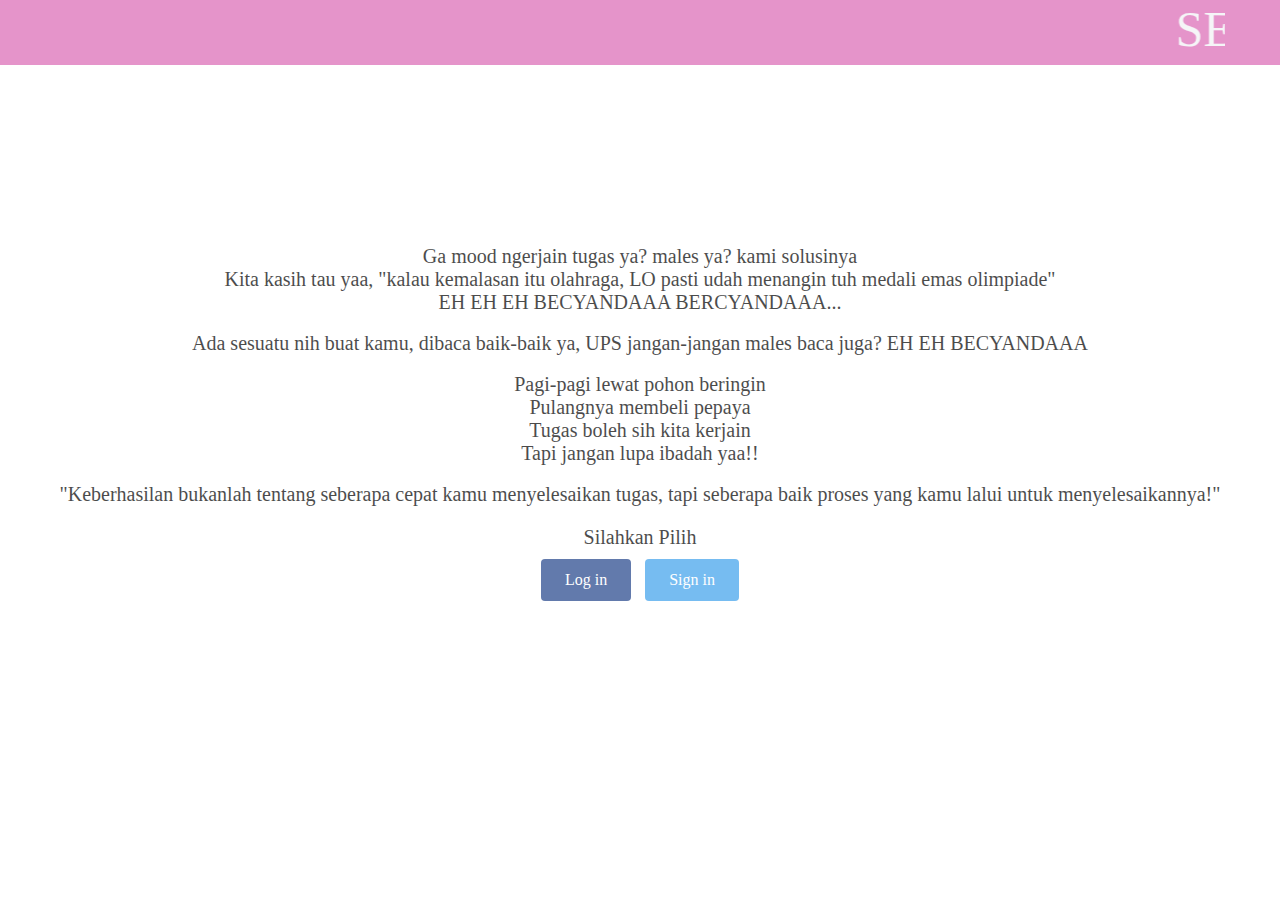
<file: index.html>
<!DOCTYPE html>
<html>
  <head>
    <meta charset="utf-8">
    <title>Joki Tugas</title>
    <link rel="stylesheet" href="stylesheet.css">
    <link rel="stylesheet" href="//maxcdn.bootstrapcdn.com/font-awesome/4.3.0/css/font-awesome.min.css">
    <style>
      .hidden {
          display: none;
      }
    </style>
  </head>
  
  <body>
    <header>
      <div class="container">
        <div class="jalan">
          <marquee>SELAMAT DATANG DI DUNIA JOKI TUGAS</marquee>
        </div>
      </div>
    </header>
    
    <div class="top-wrapper">
      <div class="container">
        <p>Ga mood ngerjain tugas ya? males ya? kami solusinya</p>
        <p>Kita kasih tau yaa, "kalau kemalasan itu olahraga, LO pasti udah menangin tuh medali emas olimpiade"</p>
        <P>EH EH EH BECYANDAAA BERCYANDAAA...</P>
        <br>
        <p>Ada sesuatu nih buat kamu, dibaca baik-baik ya, UPS jangan-jangan males baca juga? EH EH BECYANDAAA</p>
        <br>
        <p>Pagi-pagi lewat pohon beringin</p>
        <p>Pulangnya membeli pepaya</p>
        <p>Tugas boleh sih kita kerjain</p>
        <p>Tapi jangan lupa ibadah yaa!!</p>
        <br>
        <p>"Keberhasilan bukanlah tentang seberapa cepat kamu menyelesaikan tugas, tapi seberapa baik proses yang kamu lalui untuk menyelesaikannya!"</p>
        
        <div class="btn-wrapper">
          <p>Silahkan Pilih</p>
          <a href="login/index.html" class="btn facebook"><span class=""></span>Log in</a>
          <a href="login/index.html" class="btn twitter"><span class=""></span>Sign in</a>
        </div>
      </div>
    </div>
    
    <div class="lesson-wrapper">
    </div>
    <div class="message-wrapper">
    </div>
    <footer>
    </footer>
  </body>
</html>
</file>
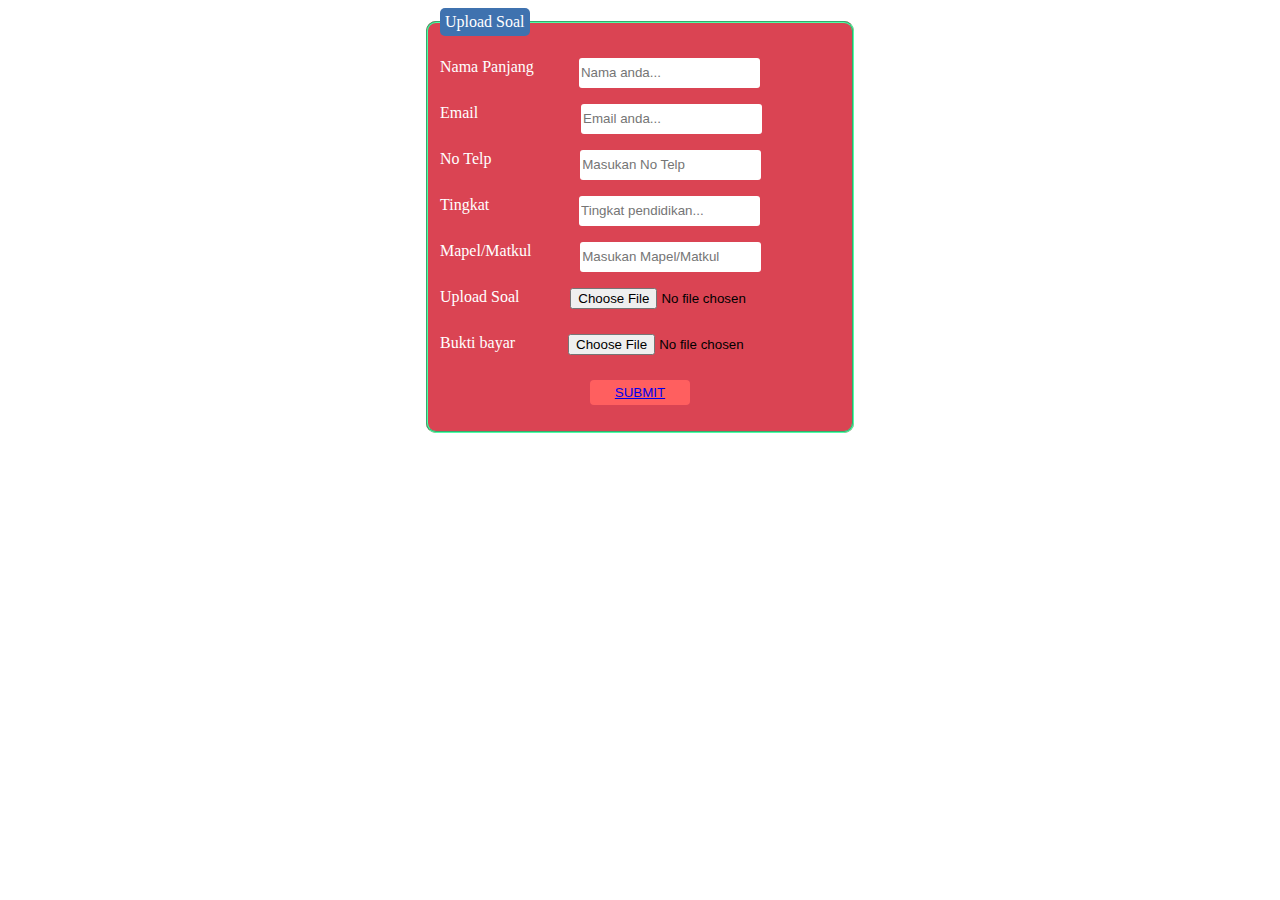
<file: form/index.html>
<html>
    <head>
        <meta charset="UTF-8" />
        <title>Upload Soal</title>
        <style>
            legend {
                color: white;
                padding: 5px;
                background: #3f72af;
                border-radius: 5px;
            }
            fieldset {
                max-width: 400px;
                border-radius: 10px;
                border-color: #4fffa5;
                background: #da4453;
            }
            label {
                float: left;
            }
            input {
                border: none;
                border-radius: 3px;
                height: 30px;
            }
            input:hover {
                background: #7affce;
            }
            button {
                cursor: pointer;
                color: white;
                background: #ff5f5f;
                width: 100px;
                height: 25px;
                border-radius: 4px;
                border: none;
            }
            button:hover {
                background: #ff2e2e;
            }
            label {
                color: white;
            }
        </style>
    </head>
    <body>
        <div align="center">
            <form>
                <fieldset>
                    <legend>Upload Soal</legend>
                    <p>
                        <label for="full-name" style="margin-right: -35px;"> 
                            Nama Panjang 
                        </label>
                        <input
                            required
                            placeholder="Nama anda..."
                            id="full-name"
                            name="fullName"
                            type="text"
                        />
                    </p>
                    <p>
                        <label for="email" style="margin-right: 25px;">
                            Email
                        </label>
                        <input
                            required
                            placeholder="Email anda..."
                            id="email"
                            name="email"
                            type="email"
                        />
                    </p>
                    <p>
                        <label for="telpon" style="margin-right: 10px">
                            No Telp
                        </label>
                        <input
                            required
                            placeholder="Masukan No Telp"
                            id="telpon"
                            name="telpon"
                            type="number"
                        />
                    </p>
                    <p>
                        <label for="telpon" style="margin-right: 10px">
                            Tingkat
                        </label>
                        <input
                            required
                            placeholder="Tingkat pendidikan..."
                            id="telpon"
                            name="telpon"
                            type="text"
                        />
                    </p>
                    <p>
                        <label for="telpon" style="margin-right: -30px">
                            Mapel/Matkul
                        </label>
                        <input
                            required
                            placeholder="Masukan Mapel/Matkul"
                            id="telpon"
                            name="telpon"
                            type="text"
                        />
                    </p>
                    <p>
                        <label for="berkas" style="margin-right: 34px">
                            Upload Soal
                        </label>
                        <input id="berkas" name="berkas" type="file" />
                    </p>
                    <p>
                        <label for="berkas" style="margin-right: 34px">
                            Bukti bayar
                        </label>
                        <input id="berkas" name="berkas" type="file" />
                    </p>
                    <p>
                        <button type="submit">
                            <a href="../Last/index.html">SUBMIT</a>
                        </button>
                    </p>
                </fieldset>
            </form>
        </div>
    </body>
</html>
</file>
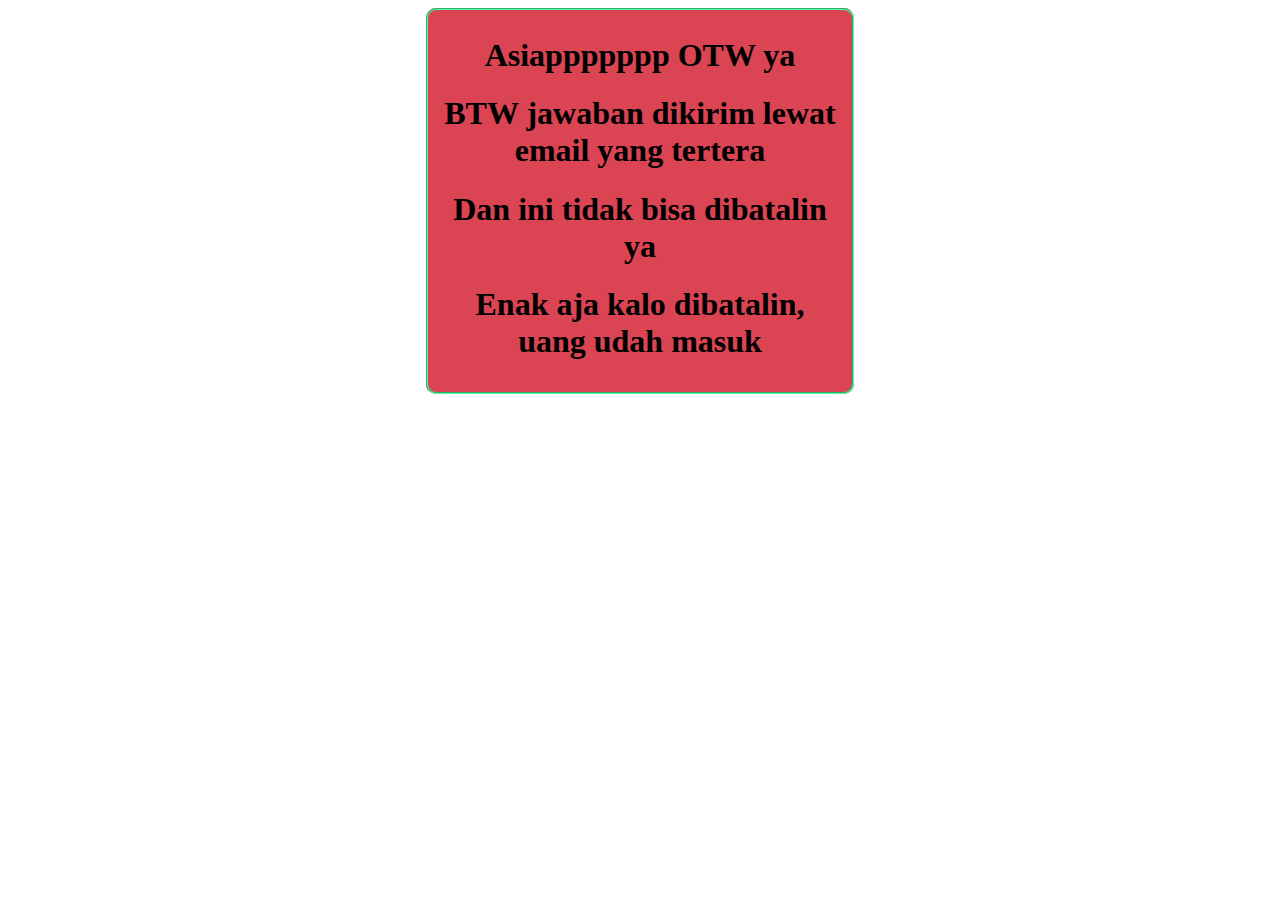
<file: Last/index.html>
<html>
    <head>
        <meta charset="UTF-8" />
        <title>Form</title>
        <style>
            legend {
                color: white;
                padding: 5px;
                background: #3f72af;
                border-radius: 5px;
            }
            fieldset {
                max-width: 400px;
                border-radius: 10px;
                border-color: #4fffa5;
                background: #da4453;
            }
            label {
                float: left;
            }
            input {
                border: none;
                border-radius: 3px;
                height: 30px;
            }
            input:hover {
                background: #7affce;
            }
            button {
                cursor: pointer;
                color: white;
                background: #ff5f5f;
                width: 100px;
                height: 25px;
                border-radius: 4px;
                border: none;
            }
            button:hover {
                background: #ff2e2e;
            }
            label {
                color: white;
            }
        </style>
    </head>
    
    <body>
        <div align="center">
            <form>
                <fieldset>
                    <h1>Asiappppppp OTW ya</h1>
                    <h1>BTW jawaban dikirim lewat email yang tertera</h1>
                    <h1>Dan ini tidak bisa dibatalin ya</h1>
                    <h1>Enak aja kalo dibatalin, uang udah masuk</h1>
                </fieldset>
            </form>
        </div>
    </body>
</html>
</file>
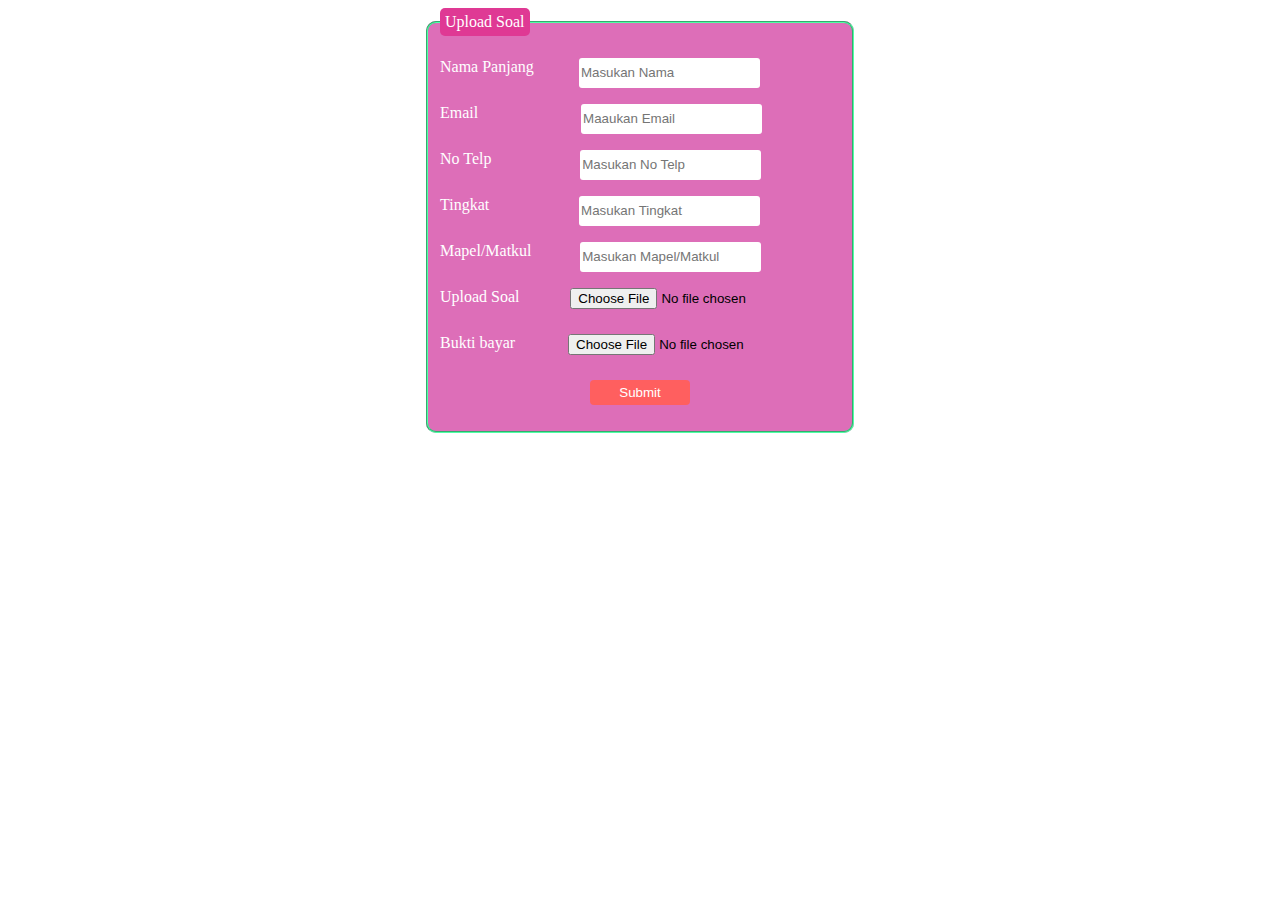
<file: form.html>
<html>
    <head>
        <meta charset="UTF-8" />
        <title>Membuat Form Keren</title>
        <style>
            legend {
                color: white;
                padding: 5px;
                background: #df3994;
                border-radius: 5px;
            }
            fieldset {
                max-width: 400px;
                border-radius: 10px;
                border-color: #4fffa5;
                background: #dd6eb8;
            }
            label {
                float: left;
            }
            input {
                border: none;
                border-radius: 3px;
                height: 30px;
            }
            input:hover {
                background: #7affce;
            }
            button {
                cursor: pointer;
                color: white;
                background: #ff5f5f;
                width: 100px;
                height: 25px;
                border-radius: 4px;
                border: none;
            }
            button:hover {
                background: #ff2e2e;
            }
            label {
                color: white;
            }
        </style>
    </head>
    <body>
        <div align="center">
            <form>
                <fieldset>
                    <legend>Upload Soal</legend>
                    <p>
                        <label for="full-name" style="margin-right: -35px;"> 
                            Nama Panjang 
                        </label>
                        <input
                            required
                            placeholder="Masukan Nama"
                            id="full-name"
                            name="fullName"
                            type="text"
                        />
                    </p>
                    <p>
                        <label for="email" style="margin-right: 25px;">
                            Email
                        </label>
                        <input
                            required
                            placeholder="Maaukan Email"
                            id="email"
                            name="email"
                            type="email"
                        />
                    </p>
                    <p>
                        <label for="telpon" style="margin-right: 10px">
                            No Telp
                        </label>
                        <input
                            required
                            placeholder="Masukan No Telp"
                            id="telpon"
                            name="telpon"
                            type="number"
                        />
                    </p>


                    <p>
                        <label for="telpon" style="margin-right: 10px">
                            Tingkat
                        </label>
                        <input
                            required
                            placeholder="Masukan Tingkat"
                            id="telpon"
                            name="telpon"
                            type="number"
                        />
                    </p>

                    <p>
                        <label for="telpon" style="margin-right: -30px">
                            Mapel/Matkul
                        </label>
                        <input
                            required
                            placeholder="Masukan Mapel/Matkul"
                            id="telpon"
                            name="telpon"
                            type="number"
                        />
                    </p>

                    <p>
                        <label for="berkas" style="margin-right: 34px">
                            Upload Soal
                        </label>
                        <input id="berkas" name="berkas" type="file" />
                    </p>

                    <p>
                        <label for="berkas" style="margin-right: 34px">
                            Bukti bayar
                        </label>
                        <input id="berkas" name="berkas" type="file" />
                    </p>
                    <p>
                        <button type="submit">Submit</button>
                    </p>

                </fieldset>
            </form>
        </div>
    </body>
</html>
</file>
<file: stylesheet.css>
body {
    margin: 0;
    font-family: "Lucida Grande";
  }
  
  a {
    text-decoration: none;
  }
  
  .container {
    width: 1170px;
    padding: 0 15px;
    margin: 0 auto;
    color: #da4453;
  }

  .jalan {
    font-size: 50px;
    color: #f5f5f7;
  }

  .top-wrapper {
    padding: 180px 0 100px 0;
    background-image: url(https://img.freepik.com/free-vector/detailed-abstract-white-background_79603-1735.jpg?size=626&ext=jpg);
    background-size: cover;
    color: rgb(206, 118, 159);
    text-align: center;
  }
  
  .top-wrapper p {
    opacity: 0.7;
    margin-bottom: 0px;
    font-size: 20px;
    margin-top: 0px;
    color: black;
    font-family: 'Times New Roman', Times, serif;
  }
  
  .btn-wrapper {
    margin: 20px 0;
  }
  
  .btn-wrapper p {
    margin: 10px 0;
  }
  
  .facebook {
    background-color: #3b5998;
    margin-right: 10px;
  }
  
  .twitter {
    background-color: #55acee;
  }
  
  .btn {
    padding: 12px 24px;
    color: white;
    display: inline-block;
    opacity: 0.8;
    border-radius: 4px;
  }
  
  .btn:hover {
    opacity: 1;
  }
  
  .fa {
    margin-right: 5px;
  }
  
  header {
    height: 65px;
    width: 100%;
    background-color: rgba(226, 136, 196, 0.9);
  }
  
  .logo {
    width: 124px;
    margin-top: 20px;
  }
</file>
